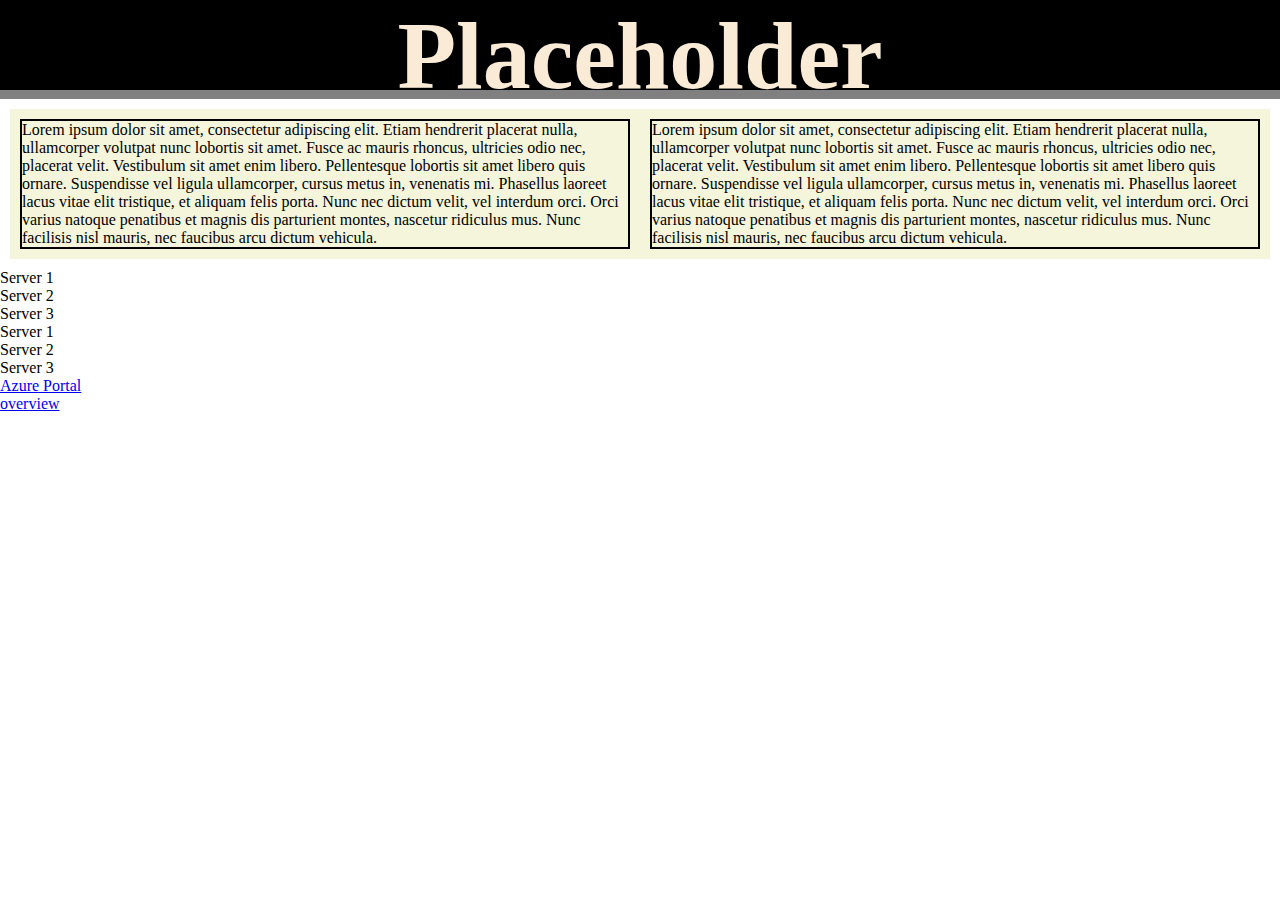
<file: index.html>
<!DOCTYPE html>
<html lang="en">
<head>
    <meta charset="UTF-8">
    <link rel="stylesheet" href="./main/style.css">
    <title>Azure Status</title>
</head>
<body>
    <div class="header">
        <h1>Placeholder</h1>
    </div>
    <div class="container">
        <div class="box1">
            <p>
                Lorem ipsum dolor sit amet, consectetur adipiscing elit. Etiam hendrerit placerat nulla, ullamcorper volutpat nunc lobortis sit amet. Fusce ac mauris rhoncus, ultricies odio nec, placerat velit. Vestibulum sit amet enim libero. Pellentesque lobortis sit amet libero quis ornare. Suspendisse vel ligula ullamcorper, cursus metus in, venenatis mi. Phasellus laoreet lacus vitae elit tristique, et aliquam felis porta. Nunc nec dictum velit, vel interdum orci. Orci varius natoque penatibus et magnis dis parturient montes, nascetur ridiculus mus. Nunc facilisis nisl mauris, nec faucibus arcu dictum vehicula.
            </p>
        </div>
        <div class="box2">
            <p>
                Lorem ipsum dolor sit amet, consectetur adipiscing elit. Etiam hendrerit placerat nulla, ullamcorper volutpat nunc lobortis sit amet. Fusce ac mauris rhoncus, ultricies odio nec, placerat velit. Vestibulum sit amet enim libero. Pellentesque lobortis sit amet libero quis ornare. Suspendisse vel ligula ullamcorper, cursus metus in, venenatis mi. Phasellus laoreet lacus vitae elit tristique, et aliquam felis porta. Nunc nec dictum velit, vel interdum orci. Orci varius natoque penatibus et magnis dis parturient montes, nascetur ridiculus mus. Nunc facilisis nisl mauris, nec faucibus arcu dictum vehicula.
            </p>
        </div>
    </div>
    <ul>
        <li>Server 1</li>
        <li>Server 2</li>
        <li>Server 3</li>
    </ul>
    <ol>
        <li>Server 1</li>
        <li>Server 2</li>
        <li>Server 3</li>
    </ol>
    <a href="https://www.portal.azure.com">Azure Portal</a>
    <br>
    <a href="./main/overview.html">overview</a>
</body>

</html>
</file>
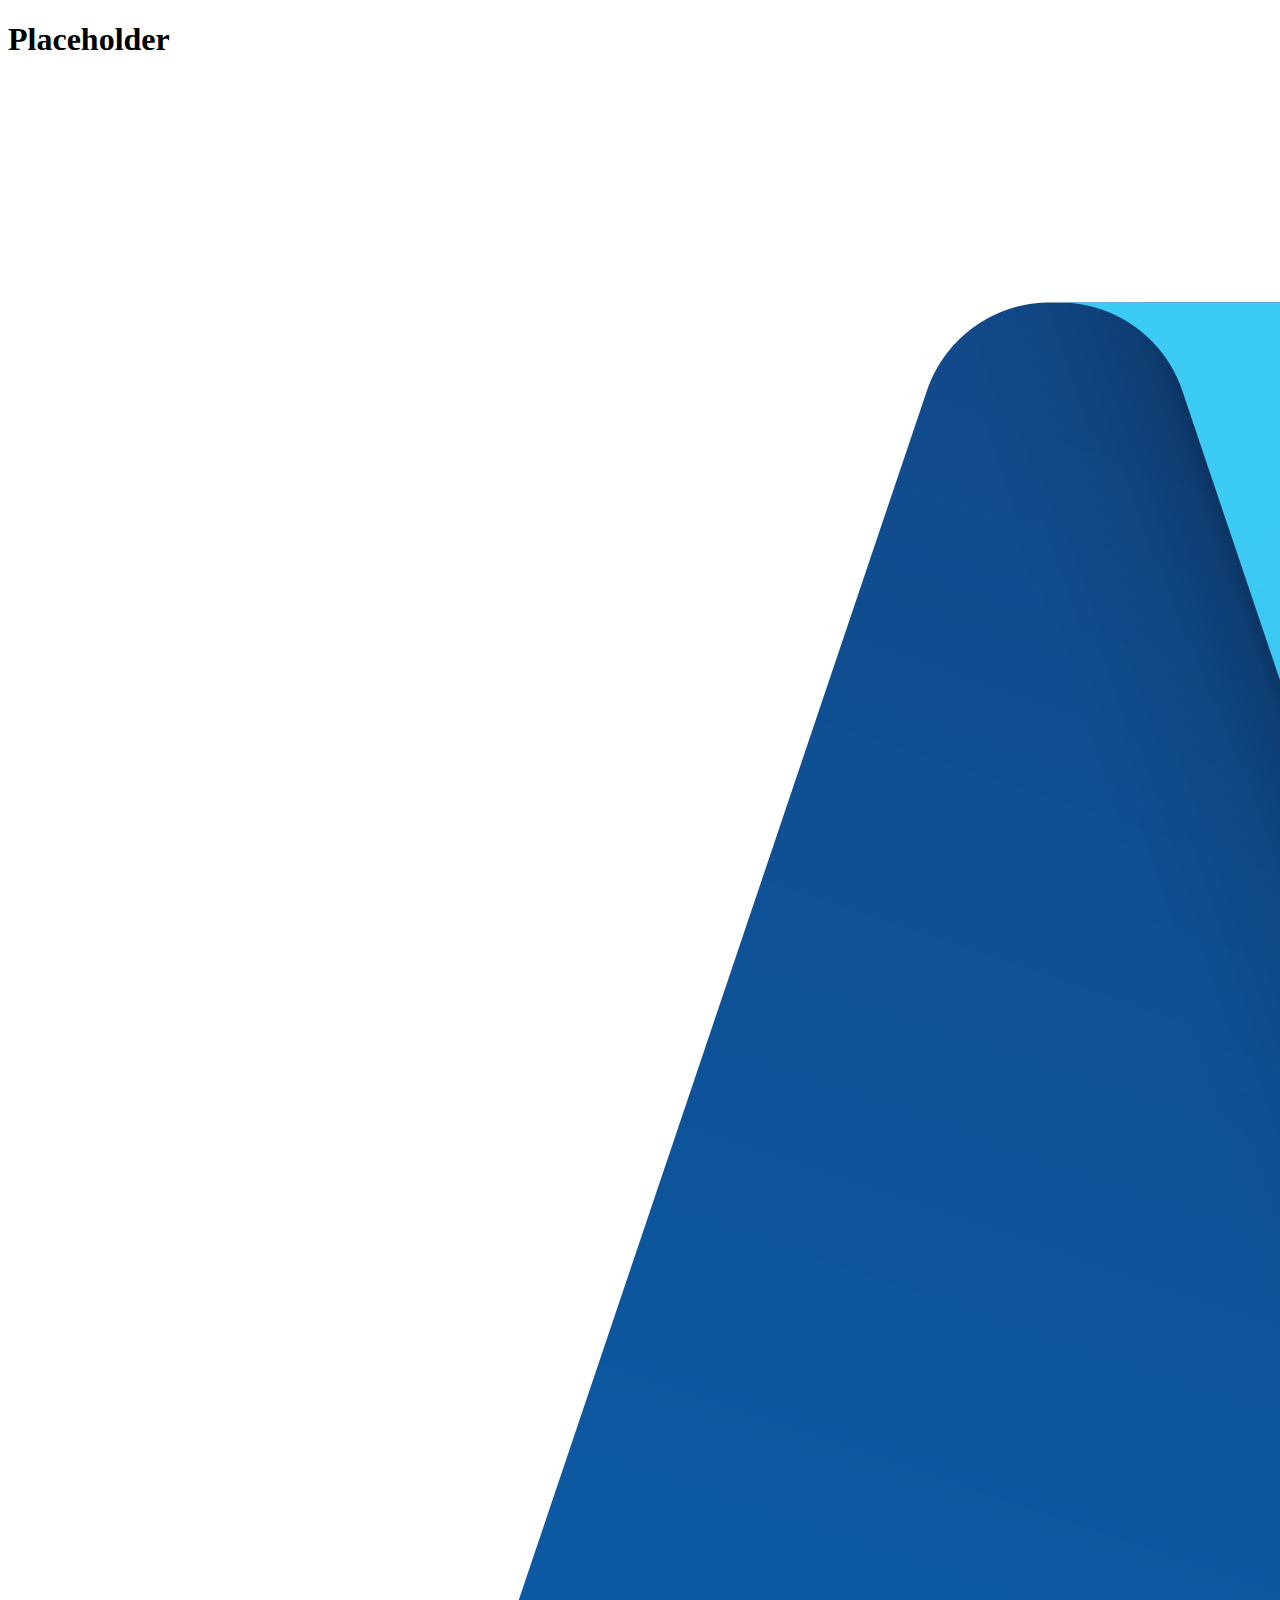
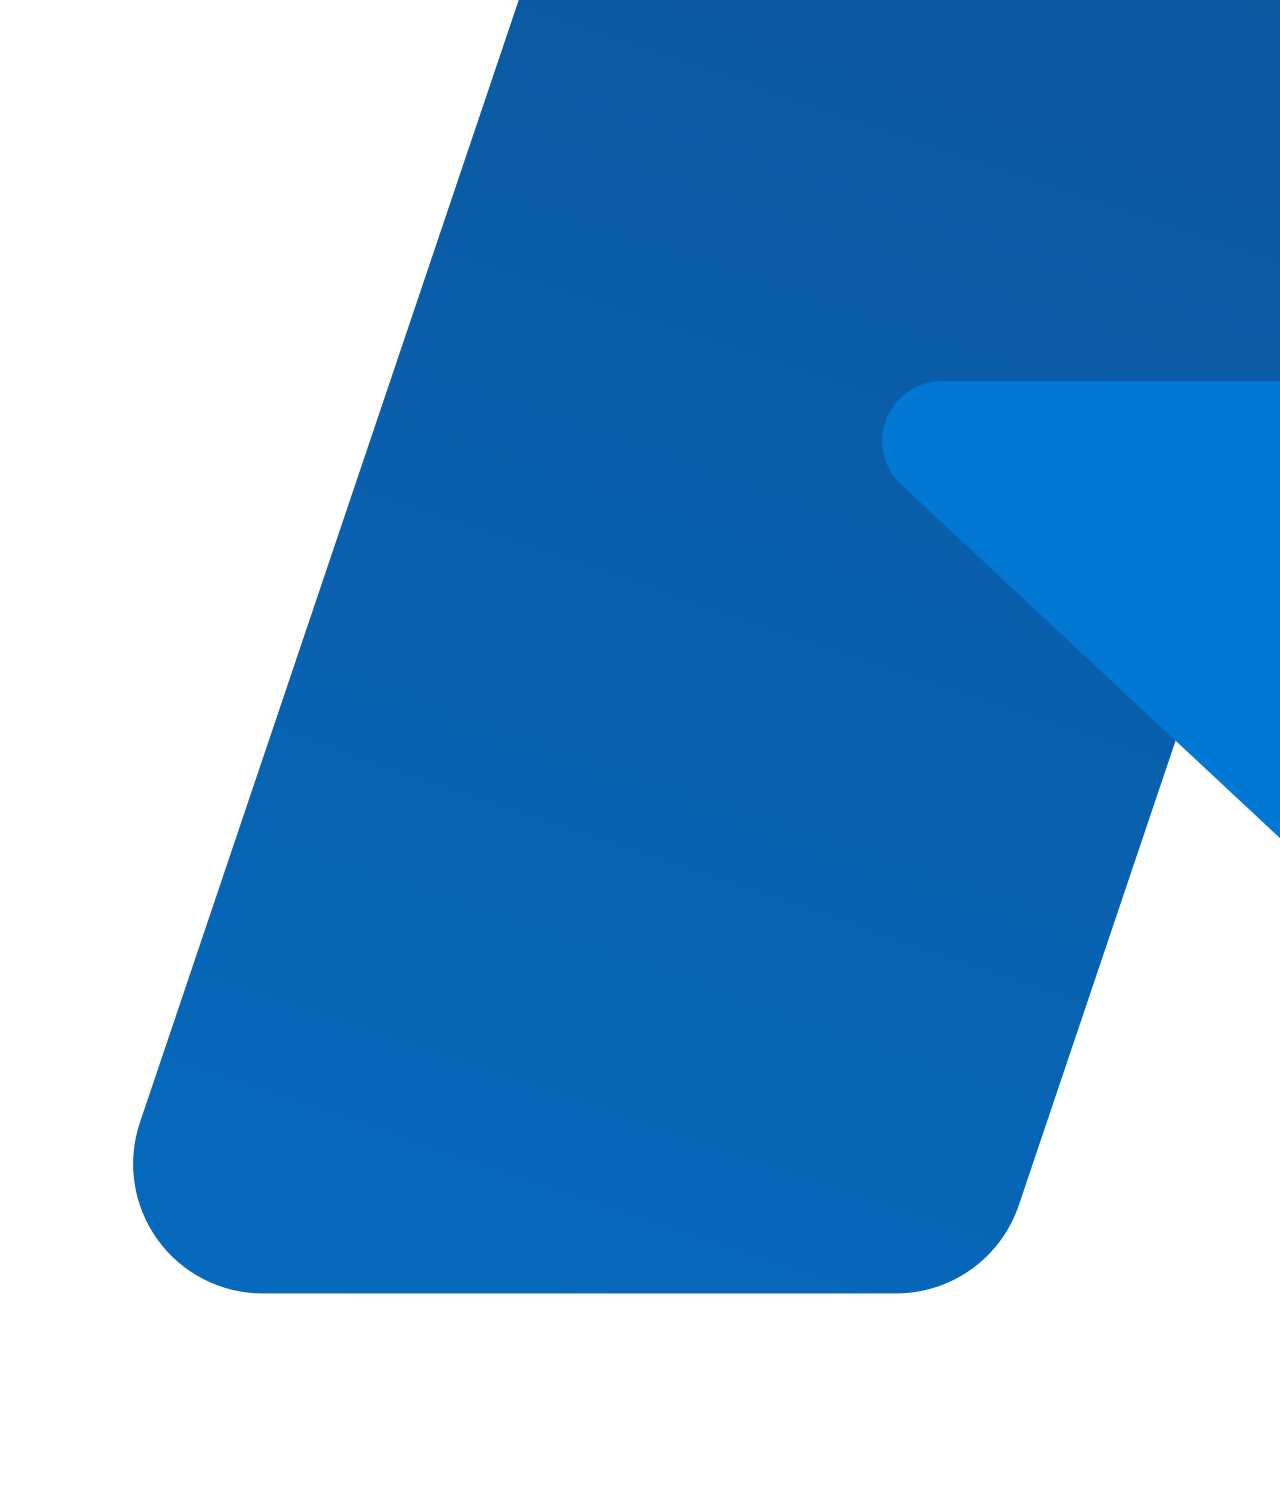
<file: main/overview.html>
<!DOCTYPE html>
<html lang="en">
<head>
    <meta charset="UTF-8">
    <meta http-equiv="X-UA-Compatible" content="IE=edge">
    <meta name="viewport" content="width=device-width, initial-scale=1.0">
    <title>Document</title>
</head>
<body>
    <h1>Placeholder</h1>
    <br>
    <img src="./azure.png" alt="Azure logo">

</body>
</html>
</file>
<file: main/style.css>
* {
    margin: 0;
    padding: 0;
    border: 0;
    outline: 0;
    font-size: 100%;
    vertical-align: baseline;
    background: transparent;
}


.header{
    background-color: black;
    border-bottom:inset 1vh grey;
    height: 10vh;
    margin-top: 0;
    
}
.header p{
    margin-top: 0;
    border-top: 0;
}
h1 {
    margin-top: 0%;
    color: antiquewhite;
    text-align: center;
    font-size: 6em;
}
.container {
    background-color: beige;
    margin: 10px;
    display: flex;
}
.container div {
    border: 2px solid black;
    margin: 10px;
    flex:1;
}
</file>
